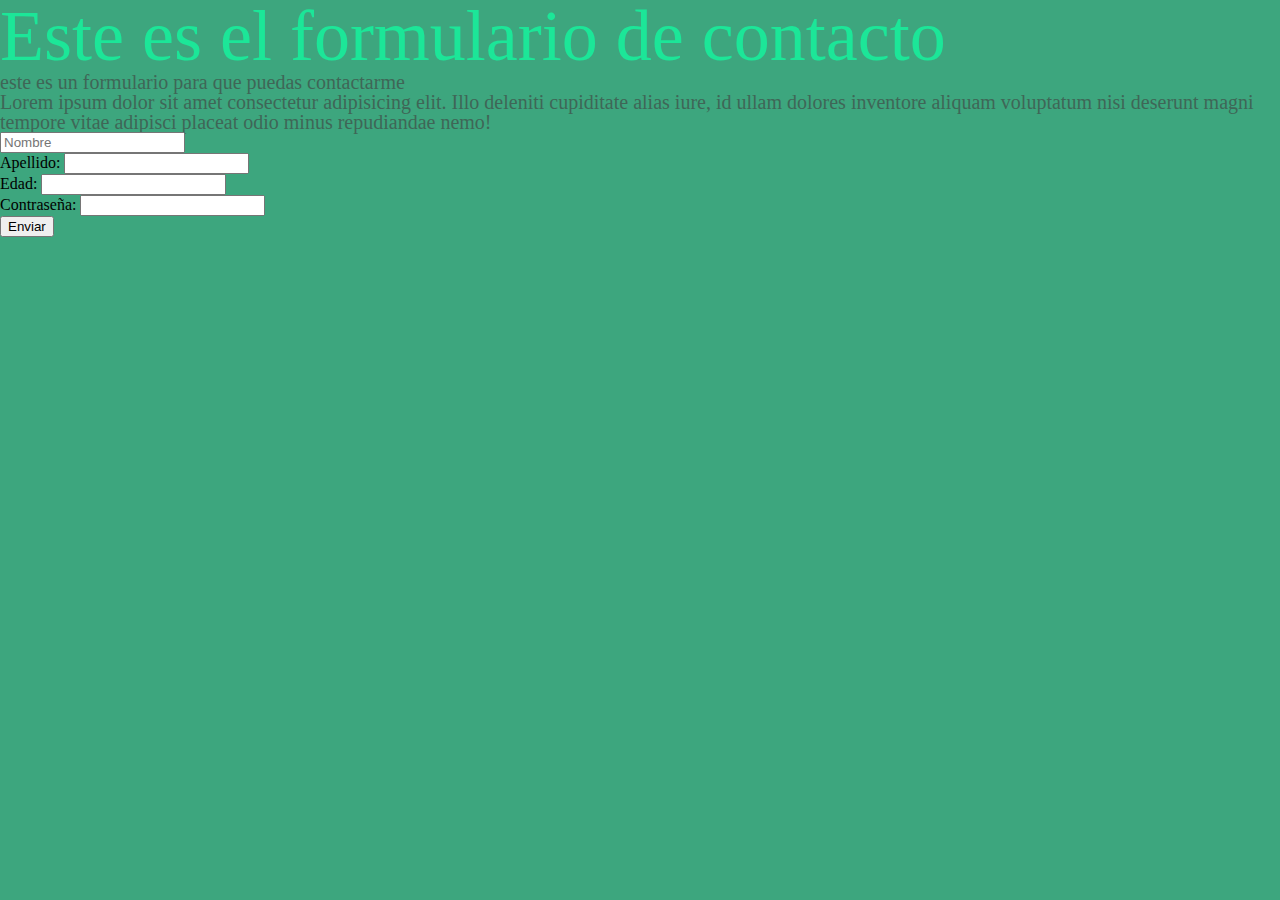
<file: c4/contacto.html>
<!DOCTYPE html>
<html lang="en">
<head>
    <meta charset="UTF-8">
    <meta name="viewport" content="width=device-width, initial-scale=1.0">
    <link rel="stylesheet" href="./styles.css" />
    <link rel="stylesheet" href="./reset.css" />
    <title>Document</title>
</head>
<body>
    <header>
        <h1 class="title" id="principal">Este es el formulario de contacto</h1>
    </header>
    <main>
        <div>
            <h2 class="litle">este es un formulario para que puedas contactarme</h2>
        <p class="litle">
        Lorem ipsum dolor sit amet consectetur adipisicing elit.
        Illo deleniti cupiditate alias iure, id ullam dolores
        inventore aliquam voluptatum nisi deserunt magni tempore
        vitae adipisci placeat odio minus repudiandae nemo!
        </p>
        </div>
        <form>
            <div>
                <input type="text" name="nombre" placeholder="Nombre" />
            <div>

            </div> 
                <label for="apellido">Apellido:</label>
                <input type="text" name="apellido" />
            </div>

            <div>
                <label for="edad">Edad:</label>
                <input type="number" name="edad" />
            </div>

            <div>
                <label for="password">Contraseña:</label>
                <input type="password" name="password" />
            </div>

            <button>Enviar</button>

        </form>
    </main>
</body>
</html>
</file>
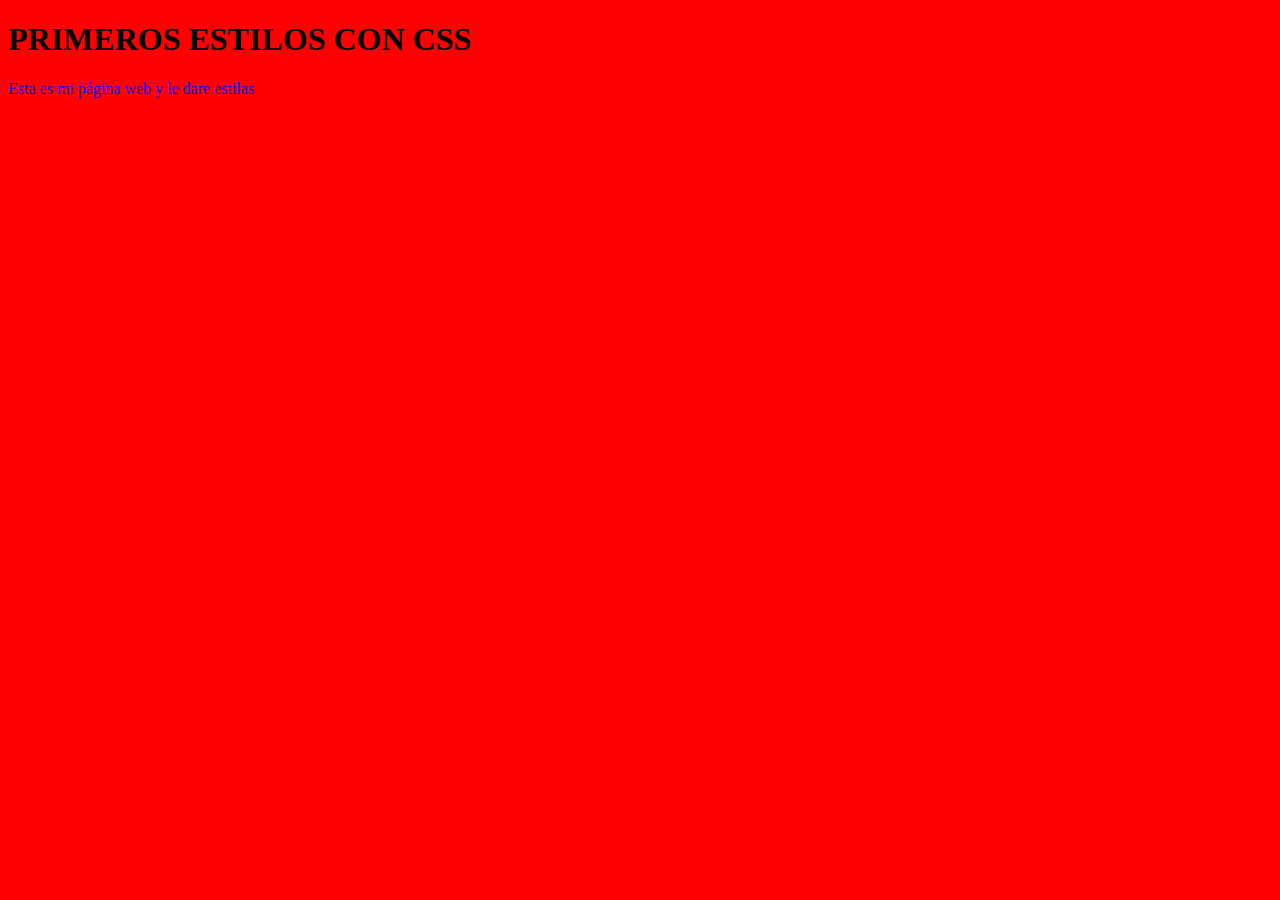
<file: c4/etiquetas.html>
<!DOCTYPE html>
<html lang="en">
<head>
    <meta charset="UTF-8">
    <meta name="viewport" content="width=device-width, initial-scale=1.0">
    <title>Mi página web</title>
</head>
<body style="background-color: red">
    <h1>PRIMEROS ESTILOS CON CSS</h1>
    <p style="color: blue">Esta es mi página web y le dare estilas</p>
</body>
</html>
</file>
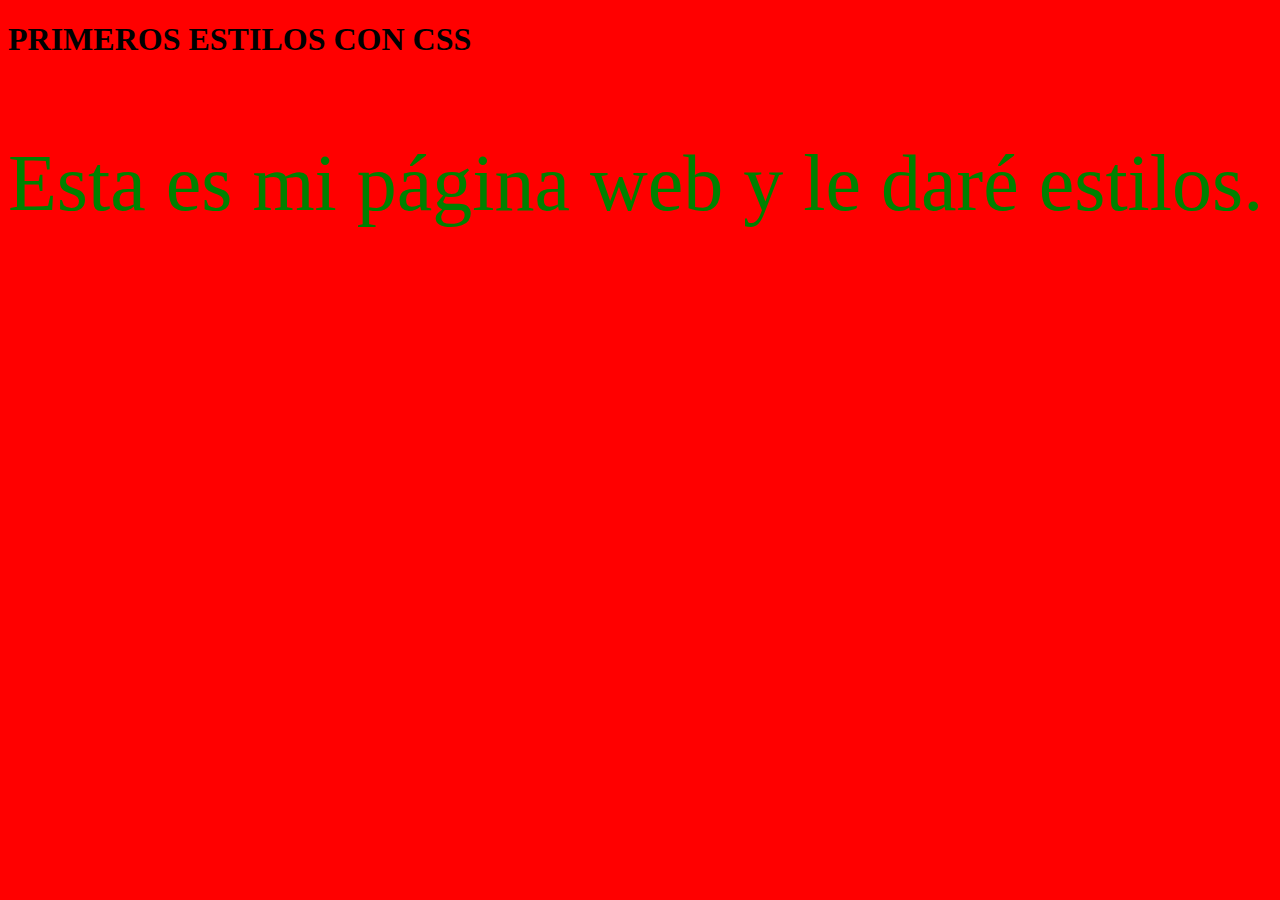
<file: c4/sin la etiqueta.html>
<!DOCTYPE html>
<html lang="es">
<head>
<title>Mi página web</title>
<link rel="stylesheet" type="text/css" href="las etiquetas.css" />
</head>
<body class="fondo">
<h1>PRIMEROS ESTILOS CON CSS</h1>
<p class="miTexto">Esta es mi página web y le daré estilos.</p>
</body>
    </html>
</file>
<file: c4/styles.css>
body{
    background-color: #3DA67E
}

.title{
    font-size: 2em;
    color: #1CE698;
}

.logo{
    width: 10em;
}

#principal{
    font-size: 4.5em;
}

.litle{
    font-size: 20px;
    color: #3F6657;
}
#titulos{
    border: 2px solid #1CE698;
    width: 50vw;
    margin: auto;
    padding: 1em;
    display: flex;
    flex-direction: column;
    align-items:  center;
}
.cards{
    border: 2px solid #1CE698;
    width: fit-content;
    padding: 1em 1em 2em 1em;
    border-radius: 10%;
    transition: 1s;
    display: flex;
    flex-direction: column;
    gap: 1em;
    align-items: center;
}
.cards:hover{
    background-color: #5d8374;
}
#cards-container{
    background-color: #3F6657;
    width: 50vw;
    margin: auto;
    margin-top: 1.5em;
    border: 2px solid #1CE698;
    border-radius: 5%;
    padding: 2em;
    display: flex;
    flex-direction: row;
    justify-content: space-around;
}
</file>
<file: c4/las etiquetas.css>
.fondo {
    background-color: red;
}
.miTexto {
    font-size: 80px;
    color: green;
}
</file>
